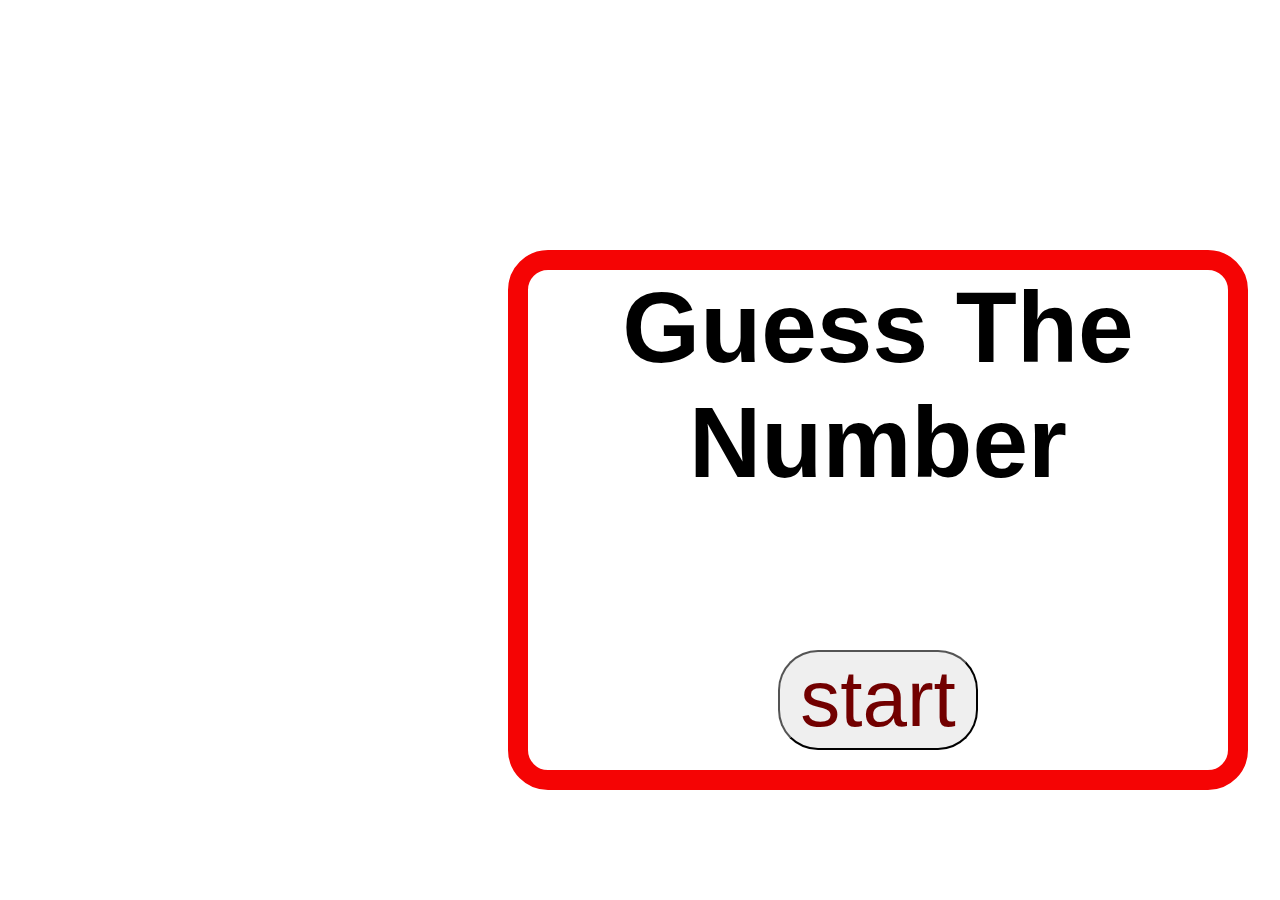
<file: index.html>
<!DOCTYPE html>
<html><head>
    <title>GAME</title>
    <link rel="stylesheet" href="style.css">
    </head>
    <body background-color="black">
        
         <div id="Guess">
            <center><b>Guess The Number</b></center>
            <div>
                <button id="start" onclick="play()">start</button>

            </div>
         </div>
         <script src="./app.js"></script>
    </body>
</html>
</file>
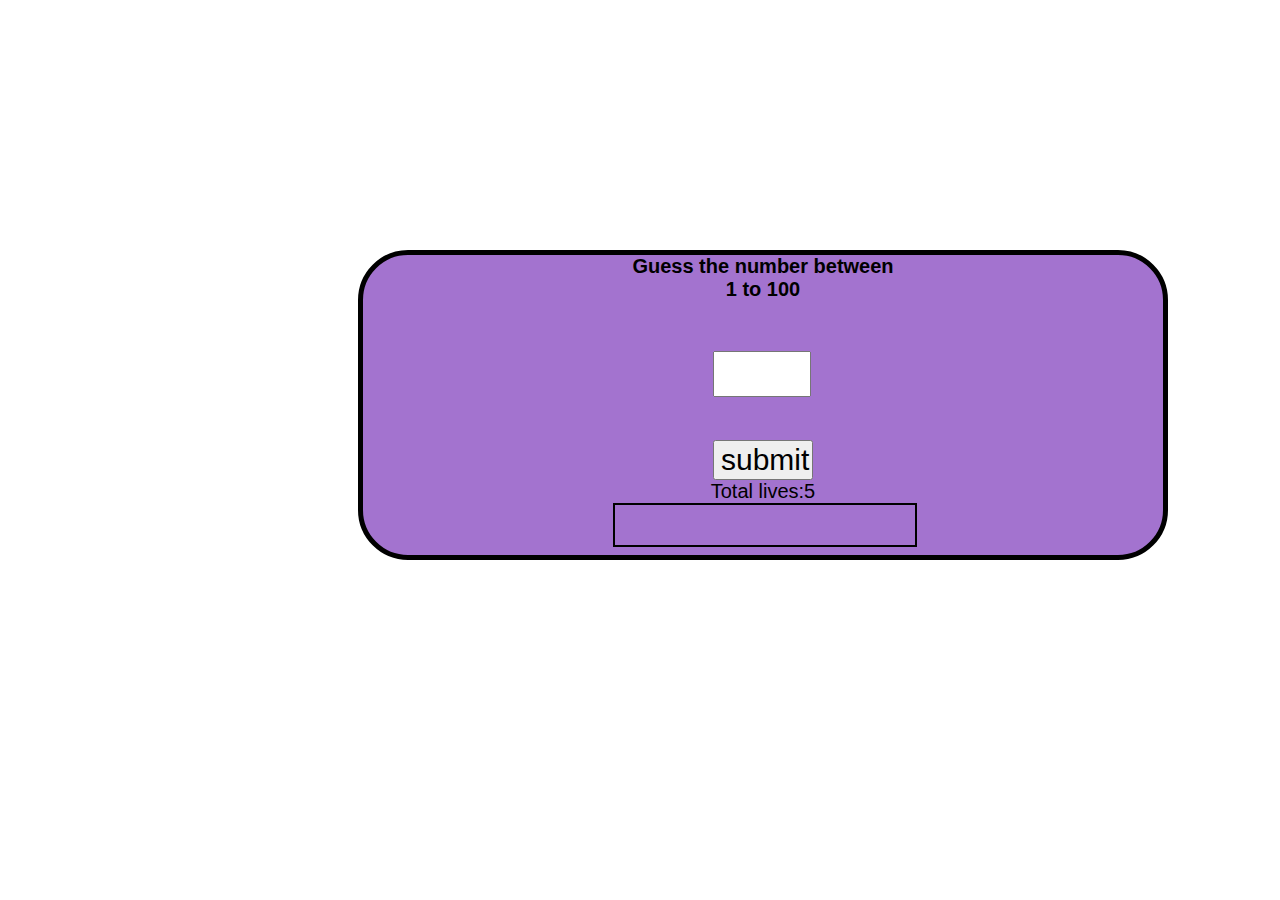
<file: game.html>
<!DOCTYPE html>
<html><head>
    <title>Game</title>
    <link rel="stylesheet" href="./style.css"
    </head>
    <body>
        <div id="con1">
            <center><b>Guess the number between</b></center>
            <center><b>1 to 100</b></center>
            <div>
                <input id="input" type="number"><br>
                <button id="submit" onclick="sub()">submit</button>
                <div id="lives"><center>Total lives:5</center></div>
                <div id="high"><center></center></div>
            </div> 
            <script src="./play.js"></script>

        </div>
    </body>
</html>
</file>
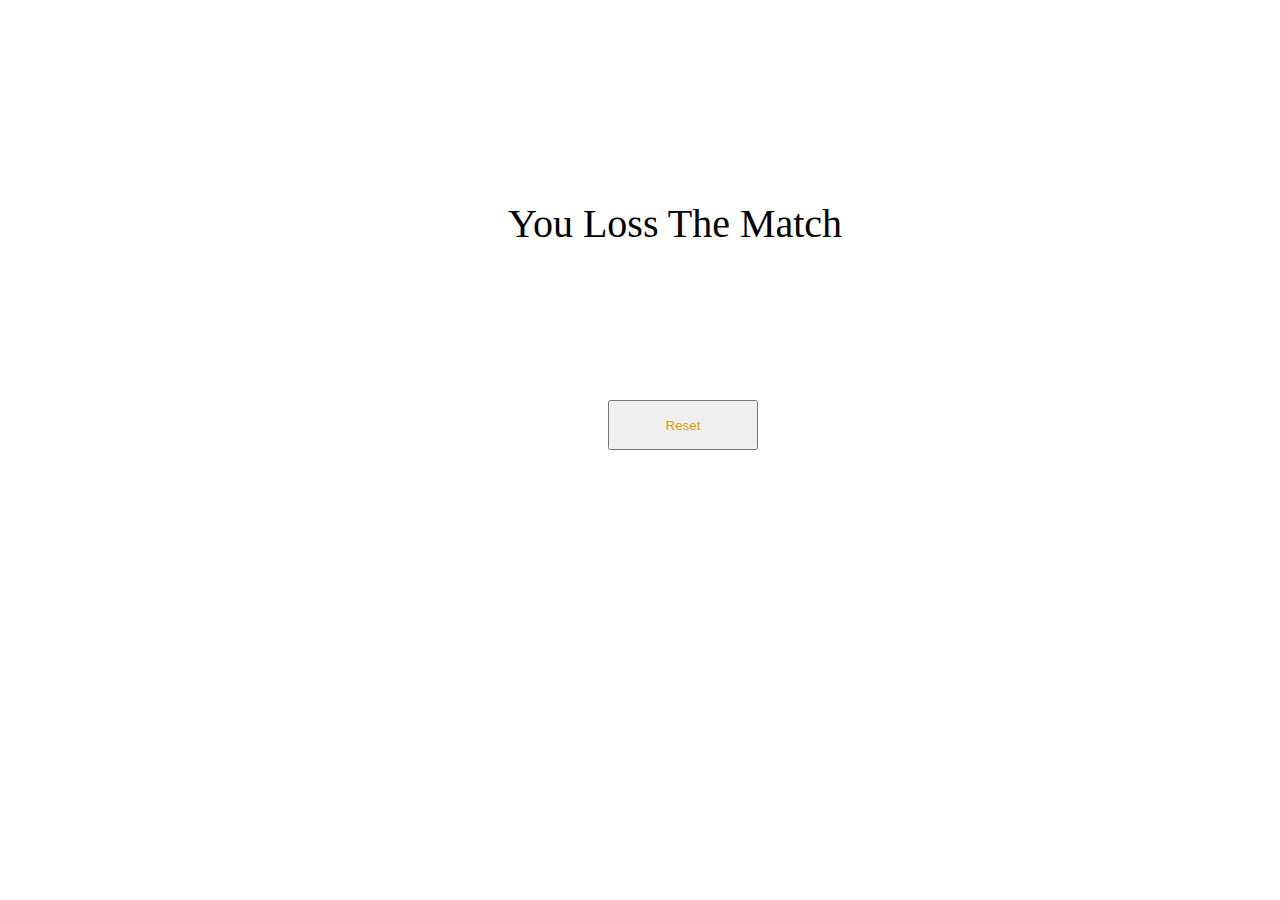
<file: loss.html>
<!DOCTYPE html>
<html>
    <head>
        <title>Loss\</title>
        <link rel="stylesheet" href="style.css">
    </head>
    <body>
        <div id="loss">
           You Loss The Match
        </div>
        <button id="reset" onclick="back()">Reset</button>
        <script src="./play.js"></script>
    </body>
</html>
</file>
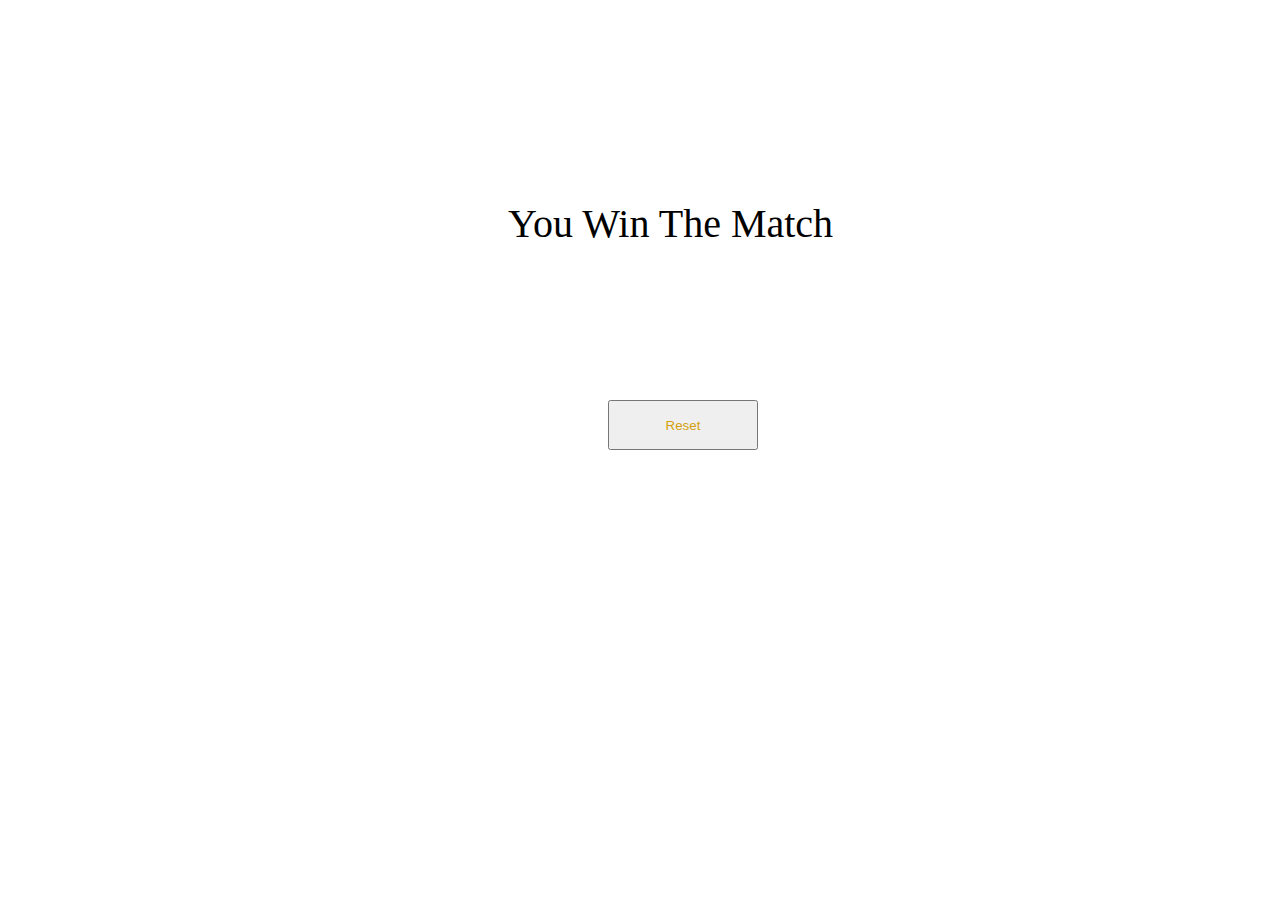
<file: win.html>
<!DOCTYPE html>
<html>
    <head>
        <title>Win</title>
        <link rel="stylesheet" href="style.css">
    </head>
    <body>
        <div id="win">
           You Win The Match
        </div>
        <button id="reset" onclick="back()">Reset</button>
        <script src="./play.js"></script>
    </body>
</html>
</file>
<file: style.css>
#Guess{
    border: 20px solid rgb(245, 4, 4);
    width: 700px;
    height: 500px;
   border-radius: 40px;
    margin-left: 500px;
    margin-top: 250px;
    font-size: 100px;
    font-family: 'Gill Sans', 'Gill Sans MT', Calibri, 'Trebuchet MS', sans-serif;
}
#start{
    width: 200px;
    height: 100px;
    border-radius: 40px;
    margin-left: 250px;
    margin-top: 150px;
    color: rgb(114, 0, 0);
    font-size: 80px;
    display:flex;
    justify-content: space-evenly;

}
#con1{
    border: 5px solid black;
    width: 800px;
    height: 300px;
    margin-left: 350px;
    margin-top: 250px;
    border-radius: 50px;
    font-size: 20px;
    font-family: 'Gill Sans', 'Gill Sans MT', Calibri, 'Trebuchet MS', sans-serif;
    background-color: rgba(160, 111, 206, 0.973);
}
#input{
    width:90px;
    height: 40px;
    margin-left: 350px;
    margin-top: 50px;
    display:flex;
    justify-content: space-around;
}
#submit{
    width:100px;
    height: 40px;
    margin-left: 350px;
    margin-top: 20px;
    display:flex;
    justify-content: space-around;
    font-size: 30px;
    font-family: 'Gill Sans', 'Gill Sans MT', Calibri, 'Trebuchet MS', sans-serif;
}
#high{
    border: 2px solid black;
    width: 300px;
    height: 40px;
    margin-left: 250px;
}
#win,#loss{
  
    margin-left: 500px;
    margin-top: 200px;
    width: 500px;
    height: 50px;
    font-size: 40px;
}
#reset{
   
    margin-left: 600px;
    margin-top: 150px;
    width: 150px;
    height: 50px;
    color: rgb(212, 159, 12);
}
</file>
